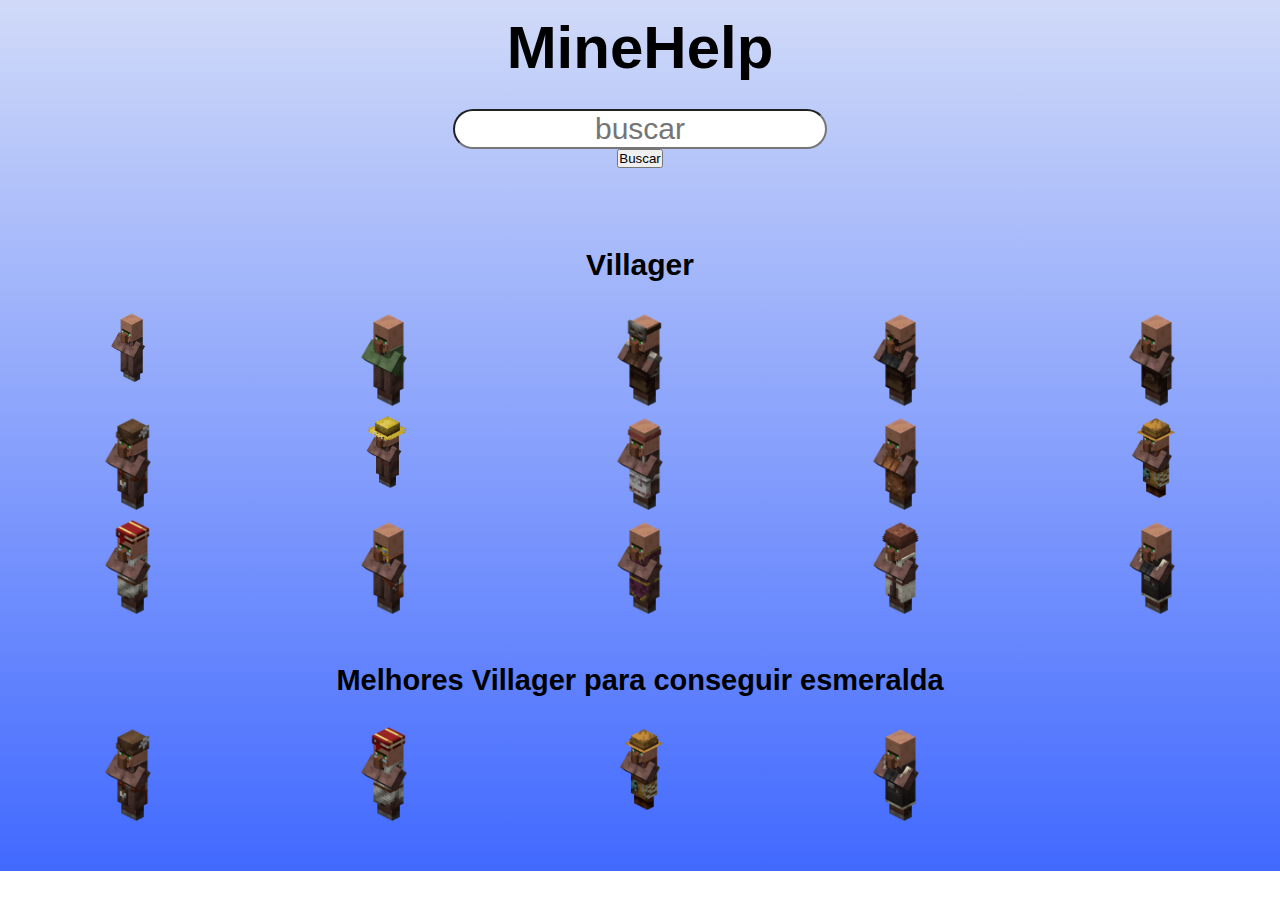
<file: index.html>
<!DOCTYPE html>
<html lang="pt-br">

<head>
    <meta charset="UTF-8">
    <meta name="viewport" content="width=device-width, initial-scale=1.0">
    <title>MineHelp</title>
    <link rel="stylesheet" href="style.css">
</head>

<body>
    <header>
        <div class="cabecalho">
            <h1 class="titulo">MineHelp</h1>
            <input class="busca" id="searchInput" type="text" placeholder="buscar">
            <button id="searchButton">Buscar</button>
        </div>
    </header>
    <main>
        <section class="container principal">
            <div class="caixa"></div>
        </section>
        <section class="villager">
            <div class="texto1">
                <h2 class="categoria">Villager</h2>
            </div>
            <div class="classificao_villager">
                <div class="img_villager">
                    <img class="villager" id="villager_sem_profissao" src="assets/img/villager sem profição.png"
                        alt="classico">
                    <img class="villager" id="fudido" src="assets/img/fudido.png" alt="fudido">
                    <img class="villager" id="Armadureiro" src="assets/img/Armadureiro.png" alt="Armadureiro">
                    <img class="villager" id="Armeiro" src="assets/img/Armeiro.png" alt="Armeiro">
                    <img class="villager" id="Ferramenteiro" src="assets/img/Ferramenteiro.png" alt="Ferramenteiro">
                    <img class="villager" id="Flecheiro" src="assets/img/Flecheiro.png" alt="Flecheiro">
                    <img class="villager" id="Fazendeiro" src="assets/img/Fazendeiro.png" alt="Fazendeiro">
                    <img class="villager" id="Açougueiro" src="assets/img/Açougueiro.png" alt="Açougueiro">
                    <img class="villager" id="Coureiro" src="assets/img/Coureiro.png" alt="Coureiro">
                    <img class="villager" id="Pescador" src="assets/img/Pescador.png" alt="Pescador">
                    <img class="villager" id="Bibliotecário" src="assets/img/Bibliotecário.png" alt="Bibliotecário">
                    <img class="villager" id="Cartógrafo" src="assets/img/Cartógrafo.png" alt="Cartógrafo">
                    <img class="villager" id="Clérigo" src="assets/img/Clérigo.png" alt="Clérigo">
                    <img class="villager" id="Pastor" src="assets/img/Pastor.png" alt="Pastor">
                    <img class="villager" id="Pedreiro" src="assets/img/Pedreiro.png" alt="Pedreiro">
                </div>
            </div>
            <div id="tooltip" class="tooltip">Tooltip Text</div>
        </section>
        <section>
            <div>
                <h2 class="categoria1">Melhores Villager para conseguir esmeralda</h2>
                <div class="img_villager">
                    <img class="villager" id="Flecheiro" src="assets/img/Flecheiro.png" alt="Flecheiro">
                    <img class="villager" id="Bibliotecário" src="assets/img/Bibliotecário.png" alt="Bibliotecário">
                    <img class="villager" id="Pescador" src="assets/img/Pescador.png" alt="Pescador">
                    <img class="villager" id="Pedreiro" src="assets/img/Pedreiro.png" alt="Pedreiro">
                </div>
            </div>
        </section>
        <section></section>
    </main>
    <script src="main.js"></script>
</body>

</html>
</file>
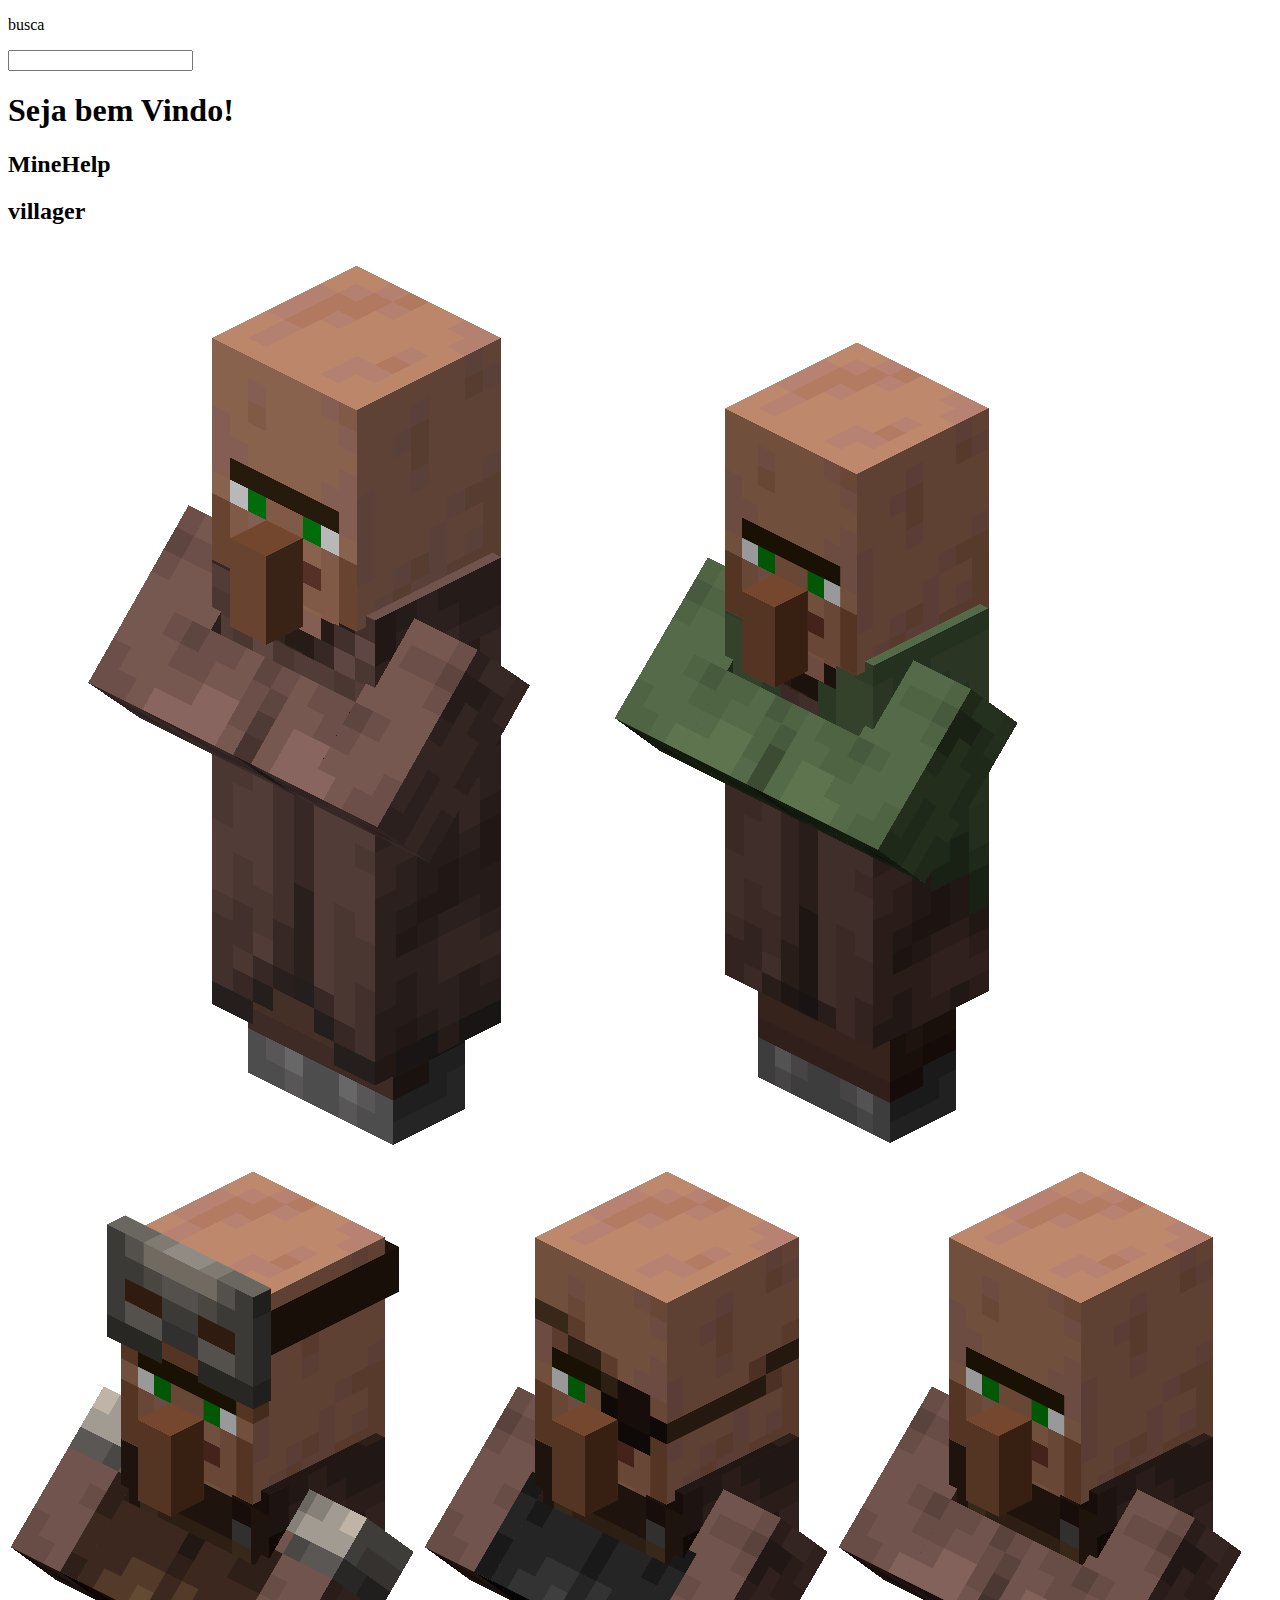
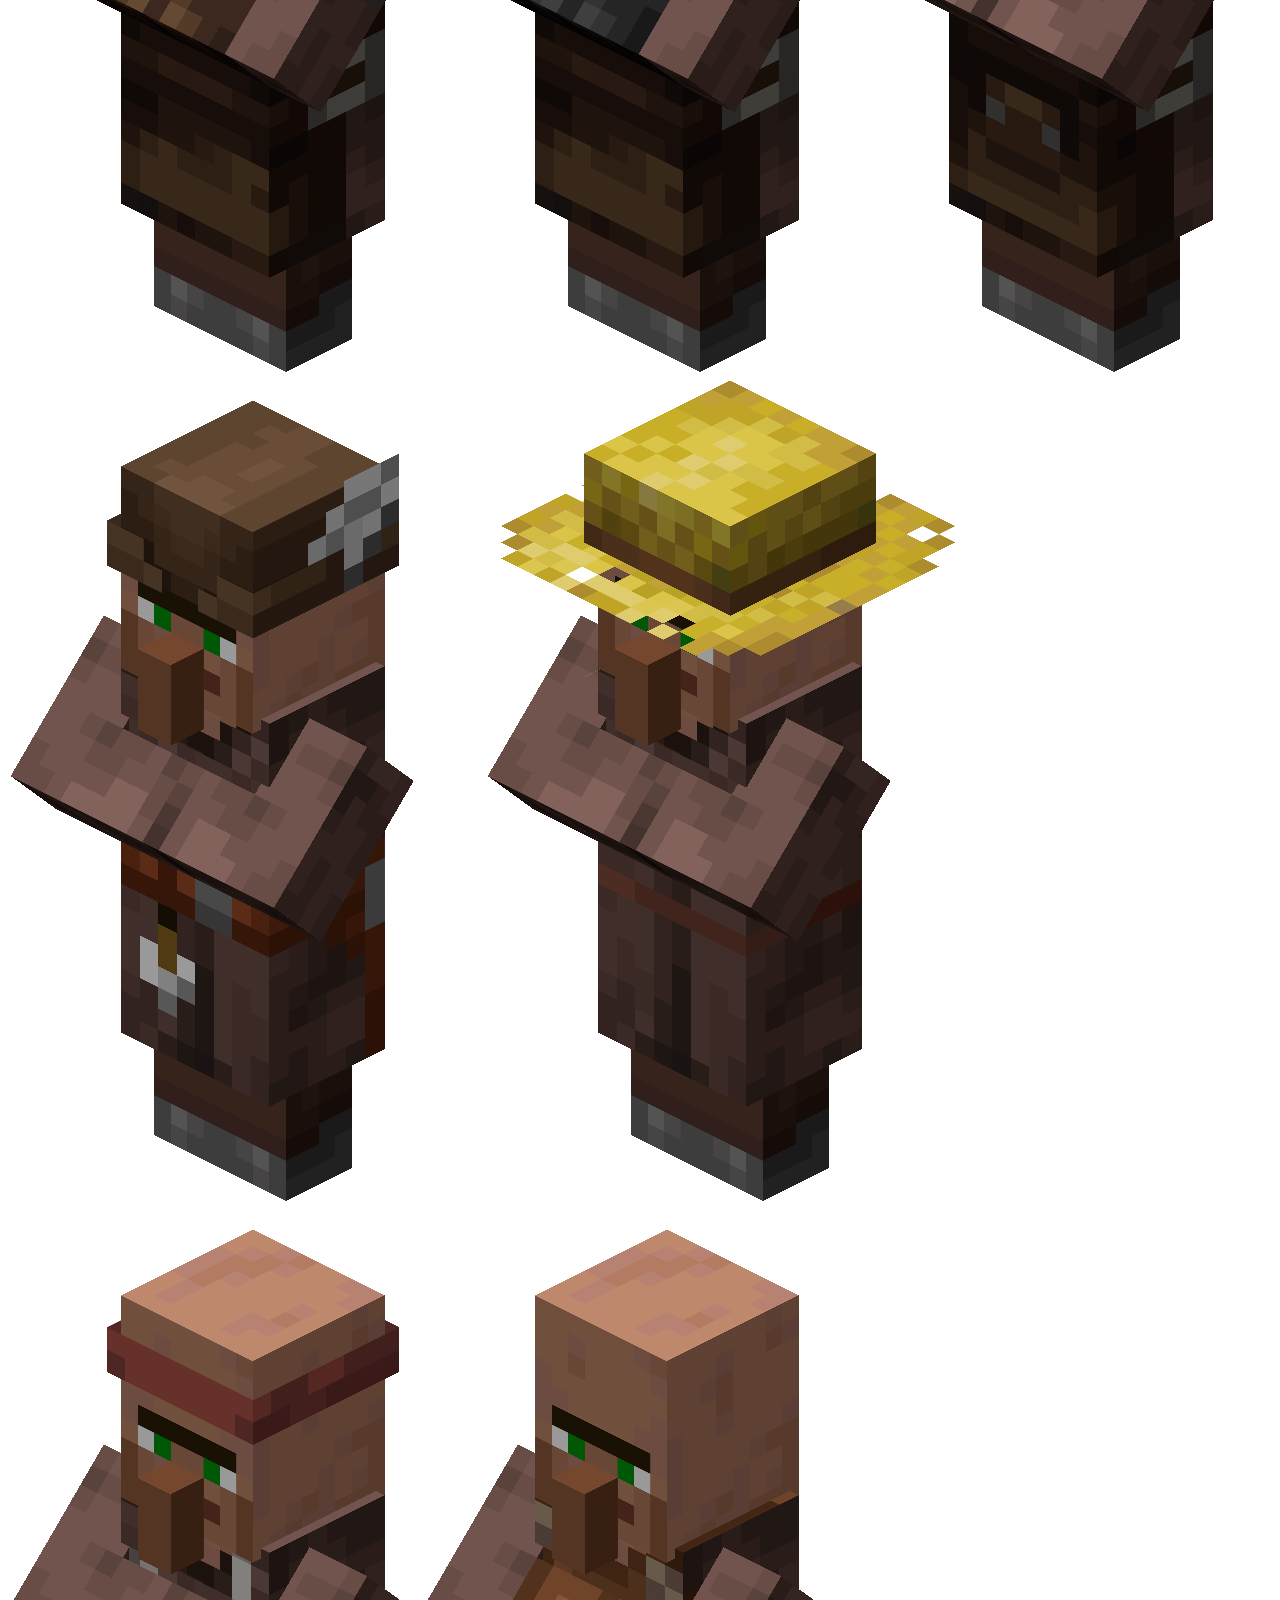
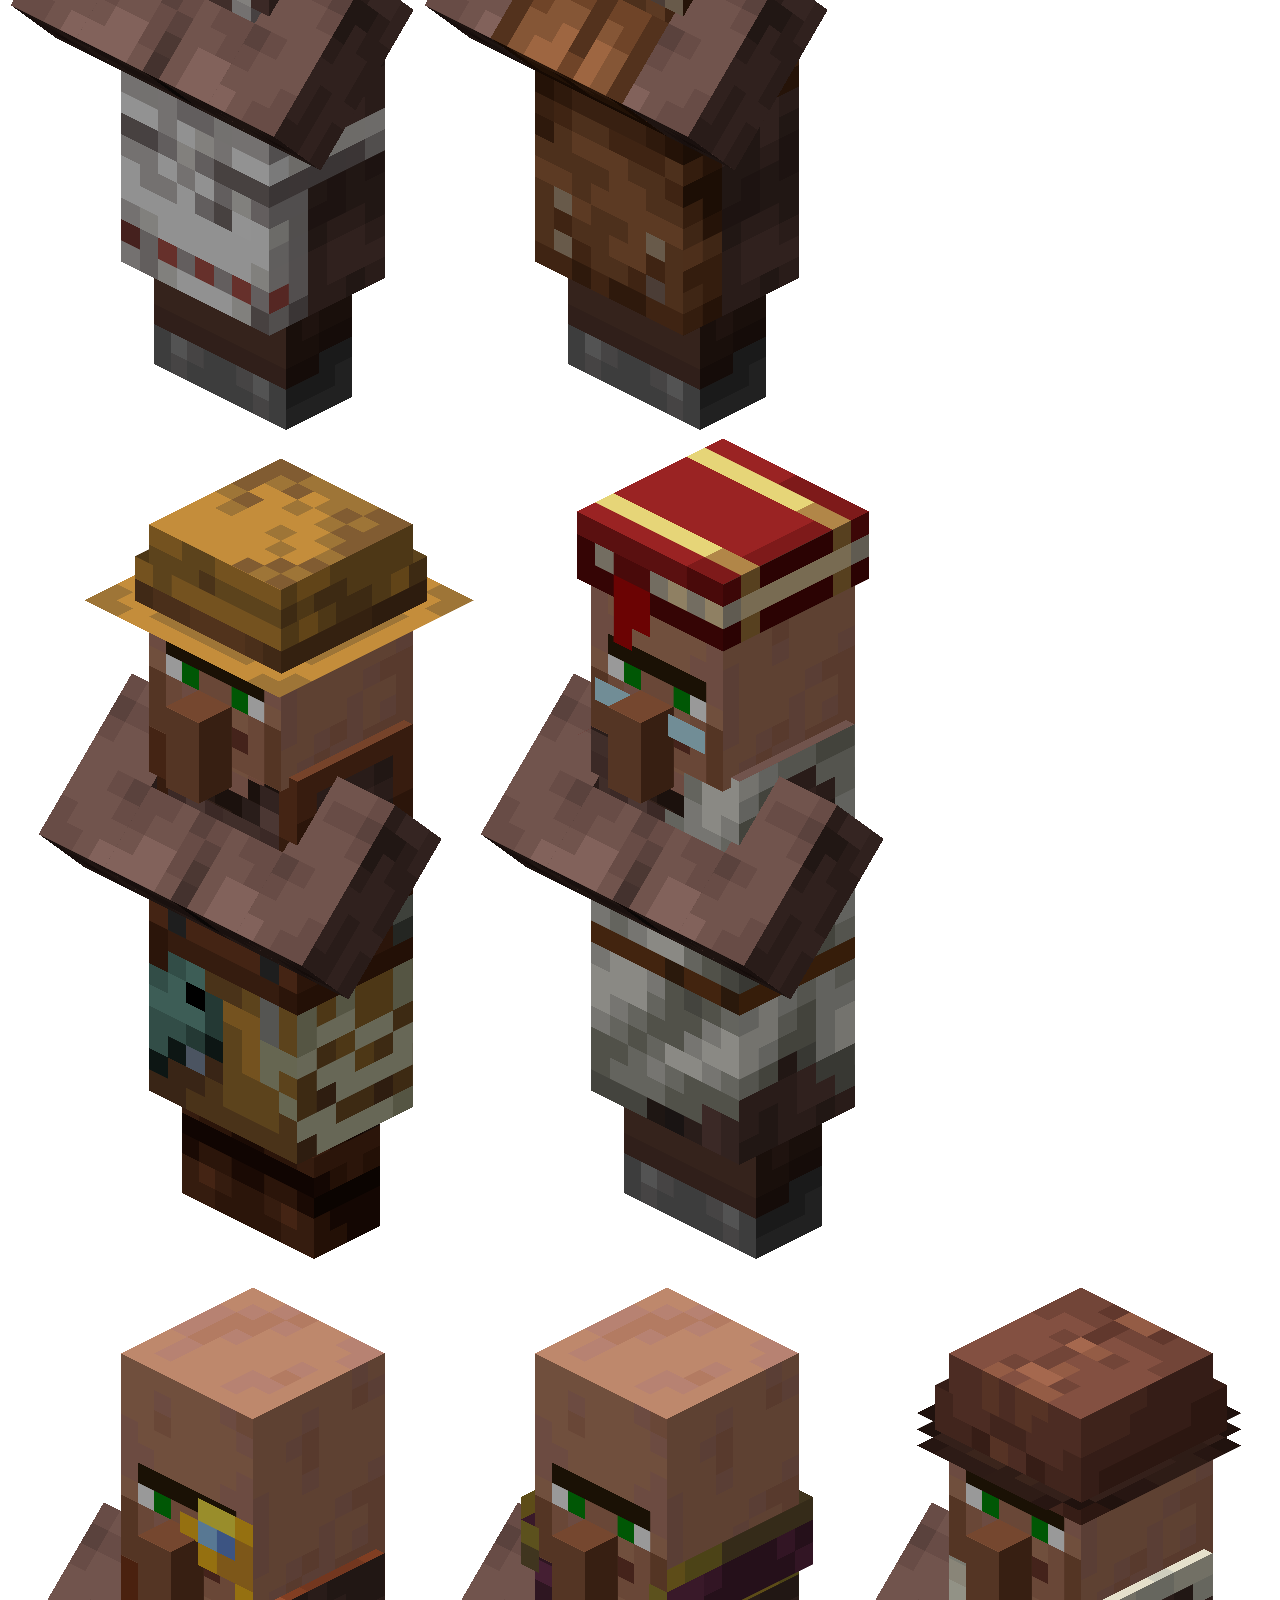
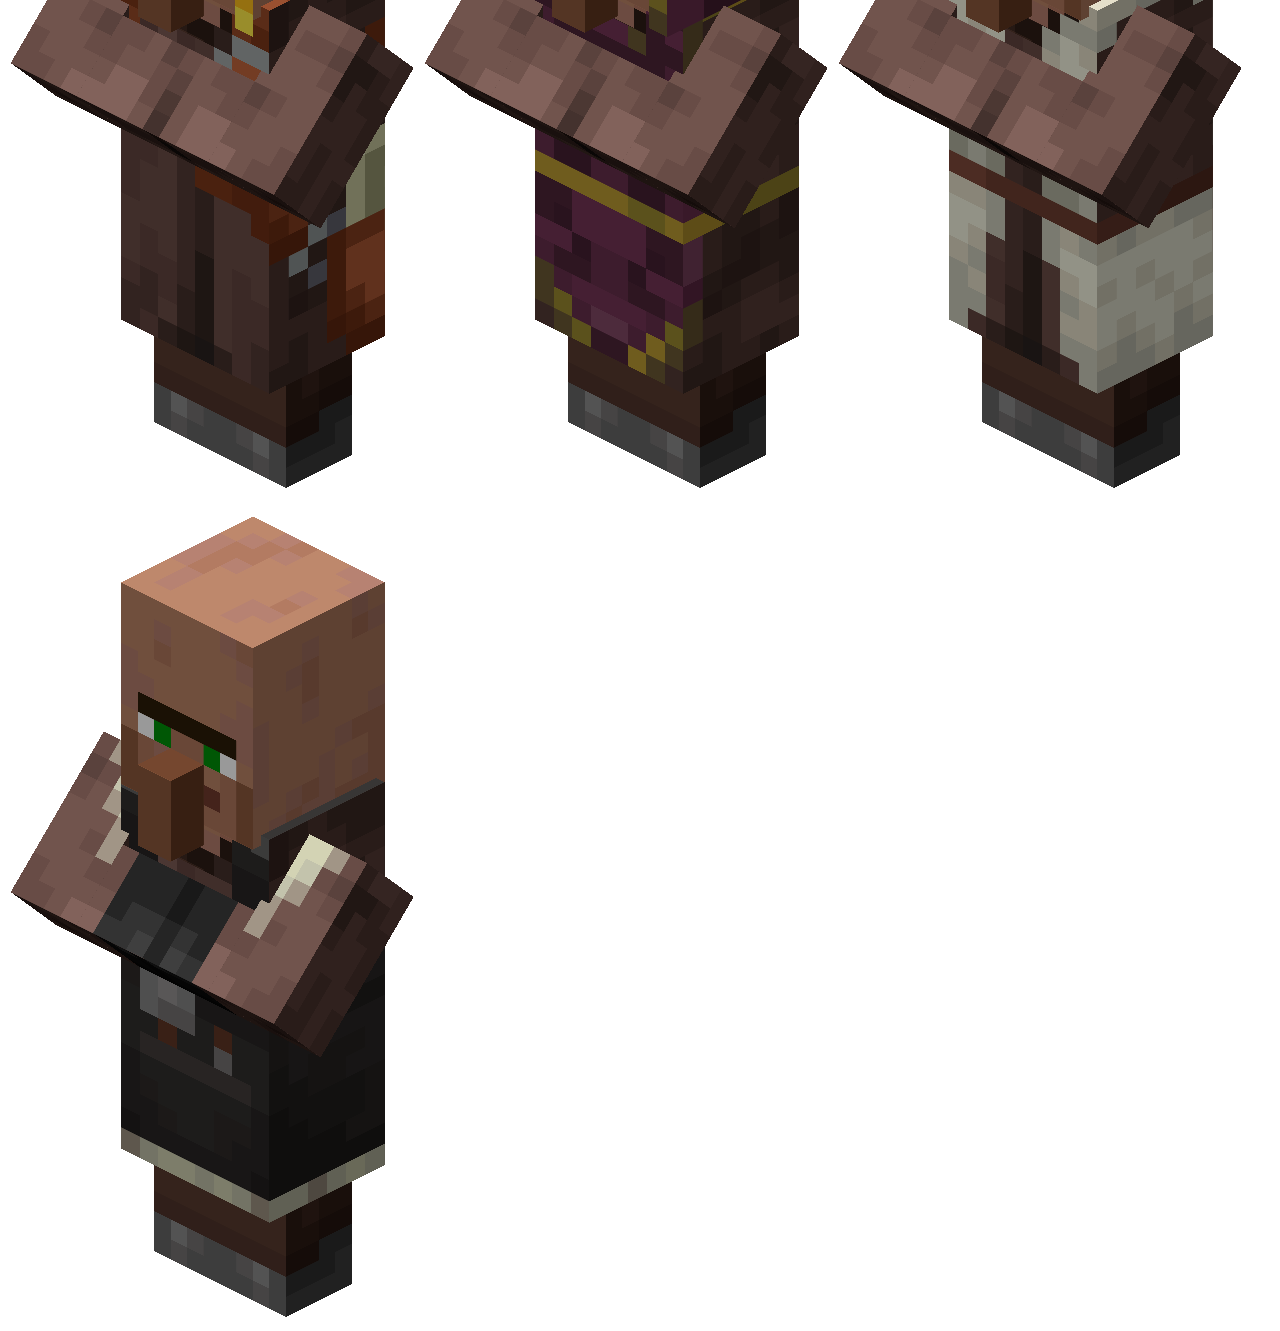
<file: minecraft/index.html>
<!DOCTYPE html>
<html lang="pt-br">
<head>
    <meta charset="UTF-8">
    <meta name="viewport" content="width=device-width, initial-scale=1.0">
    <title>MineHelp</title>
</head>
<body>
    <header>
        <div class="cabecalho">
            <p>busca</p>
            <input class="busca" type="">
        </div>
    </header>
    <section class="container principal">
        <div class="caixa">
            <h1>Seja bem Vindo!</h1>
            <h2>MineHelp</h2>
        </div>
    </section>
    <section class="villager">
        <div>
            <h2>villager</h2>
            <div class="classificao_villager">
            </div>
            <div class="img_villager">
                <img src="assets/img/villager sem profição.png" alt="classico">
                <img src="assets/img/fudido.png" alt="fudido">
                <img src="assets/img/Armadureiro.png" alt="Armadureiro">
                <img src="assets/img/Armeiro.png" alt="Armeiro">
                <img src="assets/img/Ferramenteiro.png" alt="Ferramenteiro">
                <img src="assets/img/Flecheiro.png" alt="Flecheiro">
                <img src="assets/img/Fazendeiro.png" alt="Fazendeiro">
                <img src="assets/img/Açougueiro.png" alt="Açougueiro">
                <img src="assets/img/Coureiro.png" alt="Coureiro">
                <img src="assets/img/Pescador.png" alt="Pescador">
                <img src="assets/img/Bibliotecário.png" alt="Bibliotecário">
                <img src="assets/img/Cartógrafo.png" alt="Cartógrafo">
                <img src="assets/img/Clérigo.png" alt="Clérigo">
                <img src="assets/img/Pastor.png" alt="Pastor">
                <img src="assets/img/Pedreiro.png" alt="Pedreiro">
         </div>

        </div>
        
    </section>
</body>
</html>
</file>
<file: style.css>
* {
    padding: 0;
    margin: 0;
    text-decoration: none;
    box-sizing: border-box;
}

body {
    background: rgb(65, 105, 255);
    background: linear-gradient(0deg, rgba(65, 105, 255, 1) 0%, rgba(208, 218, 248, 1) 100%);
    background-repeat: no-repeat;
    font-family: 'Montserrat', sans-serif;
    margin: 5px;
}

.highlight {
    border: 2px solid red;
    padding: 2px;
}


.cabecalho {
    display: flex;
    margin: 1%;
    flex-direction: column;
    align-items: center;
}

.titulo {
    font-weight: 600;
    font-size: 50px;
    margin-bottom: 27px;
}

.busca {
    width: 24%;
    height: 40px;
    padding: 1%;
    font-size: 39px;
    box-sizing: border-box;
    border-radius: 20px;
    font-family: 'Franklin Gothic Medium', 'Arial Narrow', Arial, sans-serif;
    text-align: center;
}

.container.principal {
    padding: 20px;
}

.caixa {
    display: flex;
    justify-content: center;
    font-size: 40px;
}

.img_villager {
    padding: 10px 0 30px 0px;
    display: grid;
    grid-template-columns: repeat(5, 1fr);
    gap: 10px;
    justify-items: center;
}

.img_villager img {
    width: 19%;
    height: auto;
}

.texto1 {
    display: flex;
    justify-content: center;
    font-weight: 600;
    font-size: 20px;
    margin-bottom: 20px;
    text-align: center;
}

section {
    margin-top: 20px;
}

.categoria1 {
    display: flex;
    justify-content: center;
    font-weight: 600;
    font-size: 29px;
    margin-bottom: 20px;
    text-align: center;
}

.tooltip {
    display: none;
    position: absolute;
    background-color: black;
    padding: 5px;
    border-radius: 5px;
    z-index: 1000;
}

.tooltip img {
    width: 100px;
    height: auto;
}

@media (min-width: 768px) {
    .busca {
        width: 50%;
        font-size: 25px;
    }

    .img_villager {
        grid-template-columns: repeat(4, 1fr);
    }

    .img_villager img {
        width: 70%;
    }
}

@media (min-width: 992px) {
    .busca {
        width: 40%;
    }

    .img_villager {
        grid-template-columns: repeat(5, 1fr);
    }

    .img_villager img {
        width: 60%;
    }
}

@media (min-width: 1200px) {
    .titulo {
        font-size: 60px;
    }

    .busca {
        width: 30%;
        font-size: 30px;
    }

    .img_villager img {
        width: 19%;
    }
}
</file>
